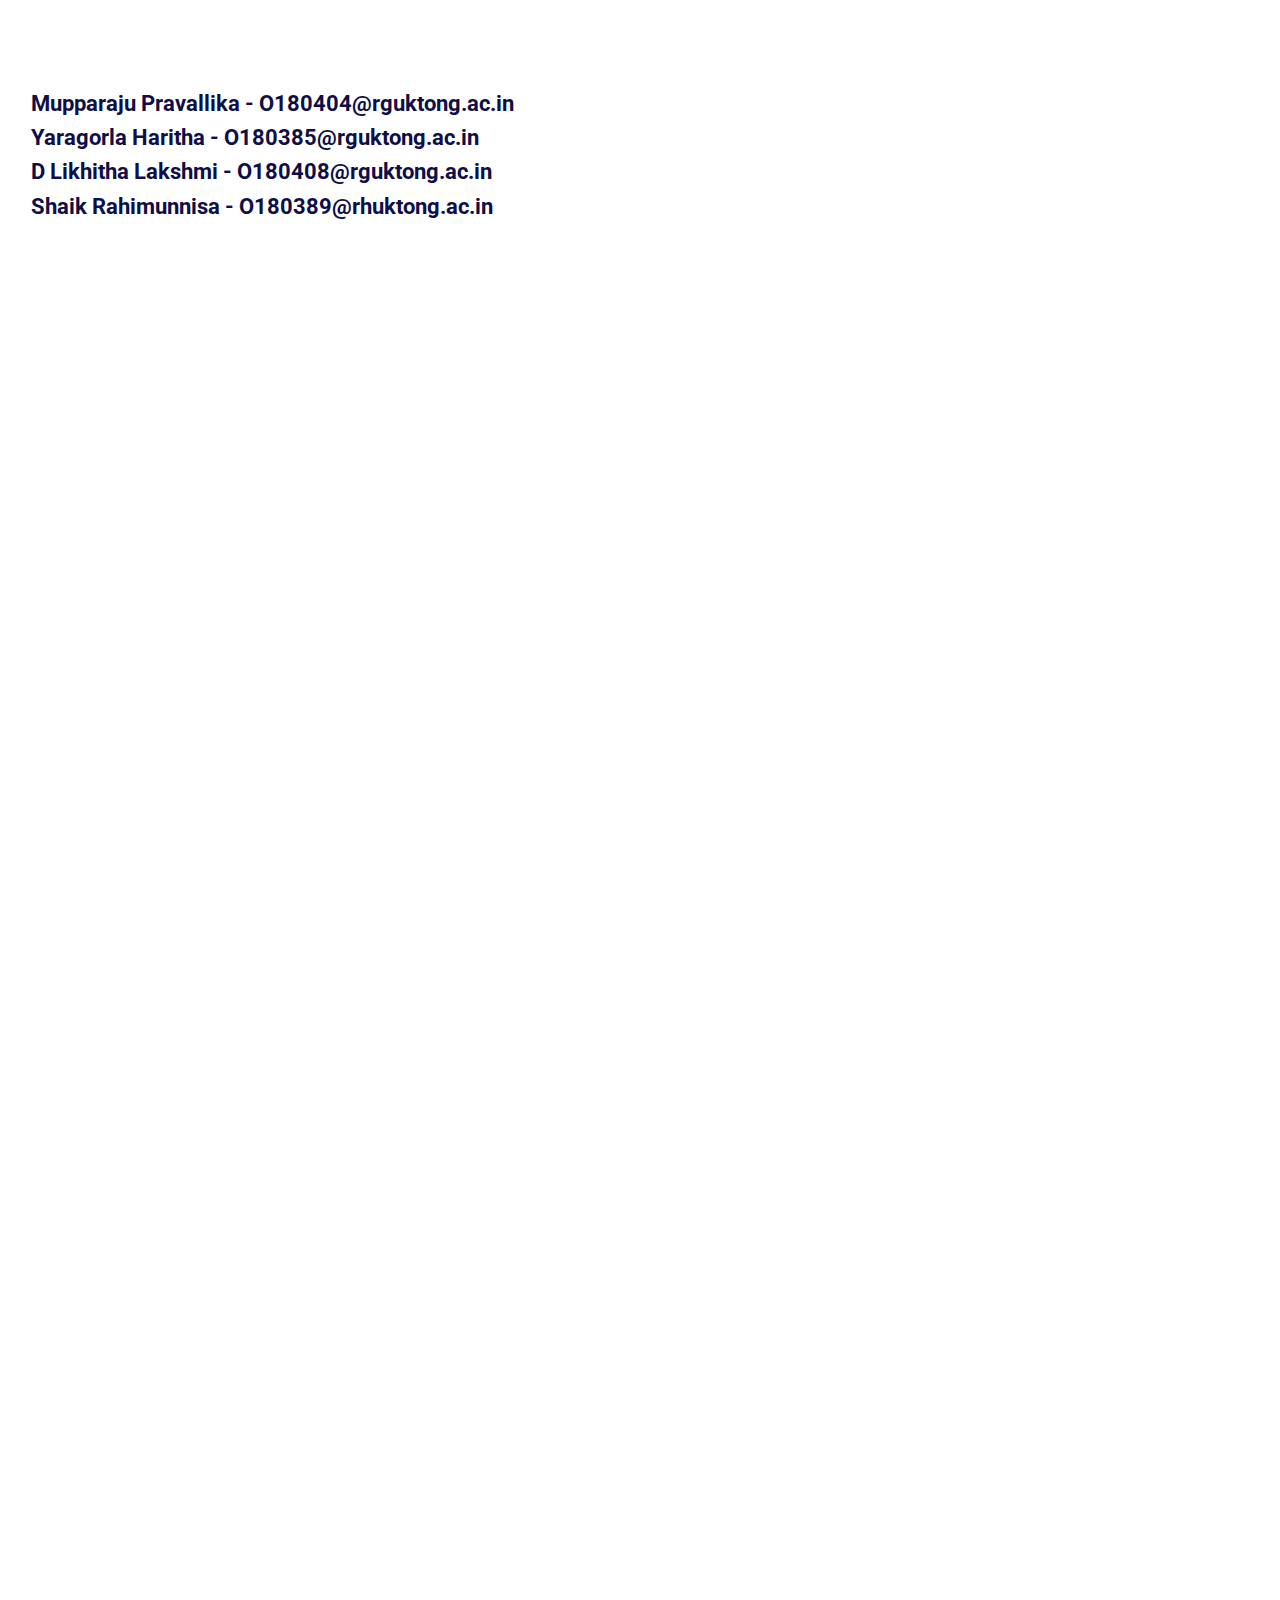
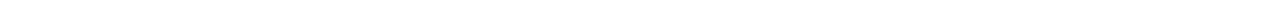
<file: TSP-main/About.html>
<!DOCTYPE html>
<html>

<head>
    <link rel="stylesheet" href="https://stackpath.bootstrapcdn.com/bootstrap/4.5.2/css/bootstrap.min.css" integrity="sha384-JcKb8q3iqJ61gNV9KGb8thSsNjpSL0n8PARn9HuZOnIxN0hoP+VmmDGMN5t9UJ0Z" crossorigin="anonymous" />
    <script src="https://code.jquery.com/jquery-3.5.1.slim.min.js" integrity="sha384-DfXdz2htPH0lsSSs5nCTpuj/zy4C+OGpamoFVy38MVBnE+IbbVYUew+OrCXaRkfj" crossorigin="anonymous"></script>
    <script src="https://cdn.jsdelivr.net/npm/popper.js@1.16.1/dist/umd/popper.min.js" integrity="sha384-9/reFTGAW83EW2RDu2S0VKaIzap3H66lZH81PoYlFhbGU+6BZp6G7niu735Sk7lN" crossorigin="anonymous"></script>
    <script src="https://stackpath.bootstrapcdn.com/bootstrap/4.5.2/js/bootstrap.min.js" integrity="sha384-B4gt1jrGC7Jh4AgTPSdUtOBvfO8shuf57BaghqFfPlYxofvL8/KUEfYiJOMMV+rV" crossorigin="anonymous"></script>
    <link rel="Stylesheet" type="text/css" href="About.css">
</head>

<body>
    <div class="favorite-place-bg-container">
        <h1 class="favorite-place-heading">Team Members</h1>
        <div class="favorite-place-card-container d-flex flex-row">
            <div>
                <h1 class="favorite-place-card-heading">
                    Mupparaju Pravallika - O180404@rguktong.ac.in
                </h1>
				<h1 class="favorite-place-card-heading">
                    Yaragorla Haritha - O180385@rguktong.ac.in
                </h1>
				<h1 class="favorite-place-card-heading">
                    D Likhitha Lakshmi - O180408@rguktong.ac.in
                </h1>
				<h1 class="favorite-place-card-heading">
                    Shaik Rahimunnisa - O180389@rhuktong.ac.in
                </h1>
                
    </div>
	</div>
	</div>
</body>

</html>
</file>
<file: TSP-main/About.css>
@import url('https://fonts.googleapis.com/css2?family=Bree+Serif&family=Caveat:wght@400;700&family=Lobster&family=Monoton&family=Open+Sans:ital,wght@0,400;0,700;1,400;1,700&family=Playfair+Display+SC:ital,wght@0,400;0,700;1,700&family=Playfair+Display:ital,wght@0,400;0,700;1,700&family=Roboto:ital,wght@0,400;0,700;1,400;1,700&family=Source+Sans+Pro:ital,wght@0,400;0,700;1,700&family=Work+Sans:ital,wght@0,400;0,700;1,700&display=swap');

.favorite-place-bg-container {
    background-image: url("https://d1tgh8fmlzexmh.cloudfront.net/ccbp-static-website/towerbg.png");
    height: 180vh;
    background-size: cover;
}

.favorite-place-heading {
    font-family: "Roboto";
    font-size: 28px;
    font-weight: bold;
    color: white;
    padding: 13px;
}

.favorite-place-card-container {
    background-color: white;
    border-radius: 9px;
    padding: 16px;
    margin: 15px;
}

.favorite-place-card-heading {
    color: #0f0e46;
    font-family: "Roboto";
    font-weight: bold;
    font-size: 22px;
}

.favorite-place-card-description {
    color: #6c6b70;
    font-family: "Roboto";
    font-size: 15px;
}

.favorite-place-card-image {
    width: 100px;
    height: 100px;
}
</file>
